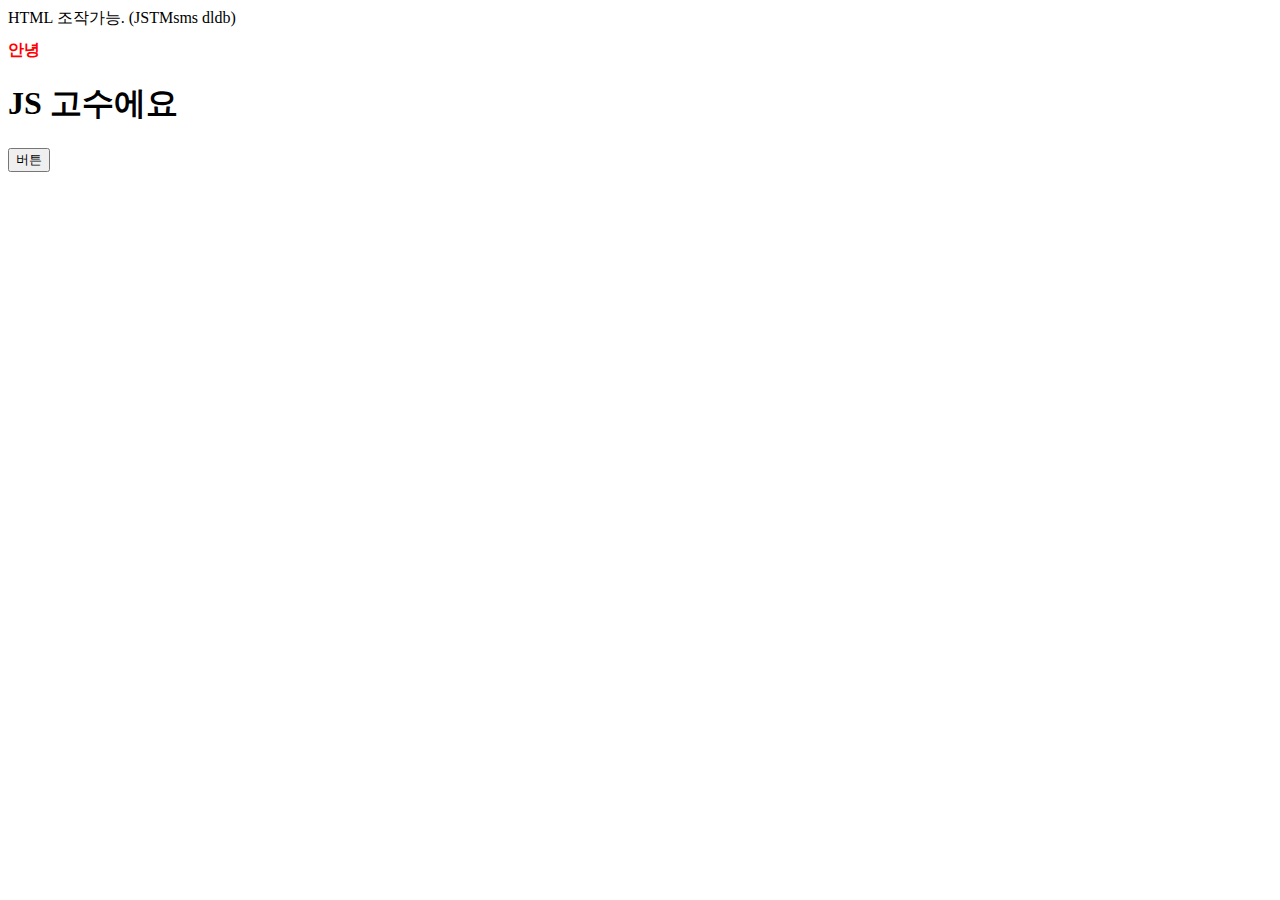
<file: index.html>
HTML 조작가능. (JSTMsms dldb)
<!DOCTYPE html>
<head>
    <meta charset="UTF-8">
    <title>Document</title>
    <!--css 파일 링크-->
    <link rel="stylesheet" href = "main.css"> 
</head>
<body>
    <h1 id = "hello">언녕하세요</h1>
    <h1 id = "hi">JS 초보에요</h1>

    <!--
        UI만드는 step
        1. HTML/CSS 로 미리 디자인(필요하면 미리 숨김)
        2. 필요할때 보여다라고 코드짬(자바스크립트)
s
    -->
    <div class = "alert-box" id = 'alert'>알림창임
        <button onclick = "controlAlert('none') ">닫기</button>
    </div>
    <!--온클릭안에 잦바스크립트 짜면됨 alert박스 보여주셈 짜면됨-->
    <button onclick = "controlAlert('block')" >버튼</button>

    <!--html 파일 위에서부터 읽기 때문에 script 아래에 이쓴ㄴ 것이다. -->
    <script>
        
        //html 문서의 id가 hello 인 요소를 찾아와. 그거 내부 html 을 안녕으로.
        // 1. 바꿀요소id,   2. 무엇을,   3.어떻게 
        //getElementById -> 셀렉터
        document.getElementById('hello').innerHTML = "안녕";
        document.getElementById('hello').style.color = "red";
        document.getElementById('hello').style.fontSize = "16px";
        document.getElementById('hi').innerHTML = "JS 고수에요";
        
        function controlAlert(state){
            document.getElementById('alert').style.display = state;
        }





    </script>
    
</body>
</html>
</file>
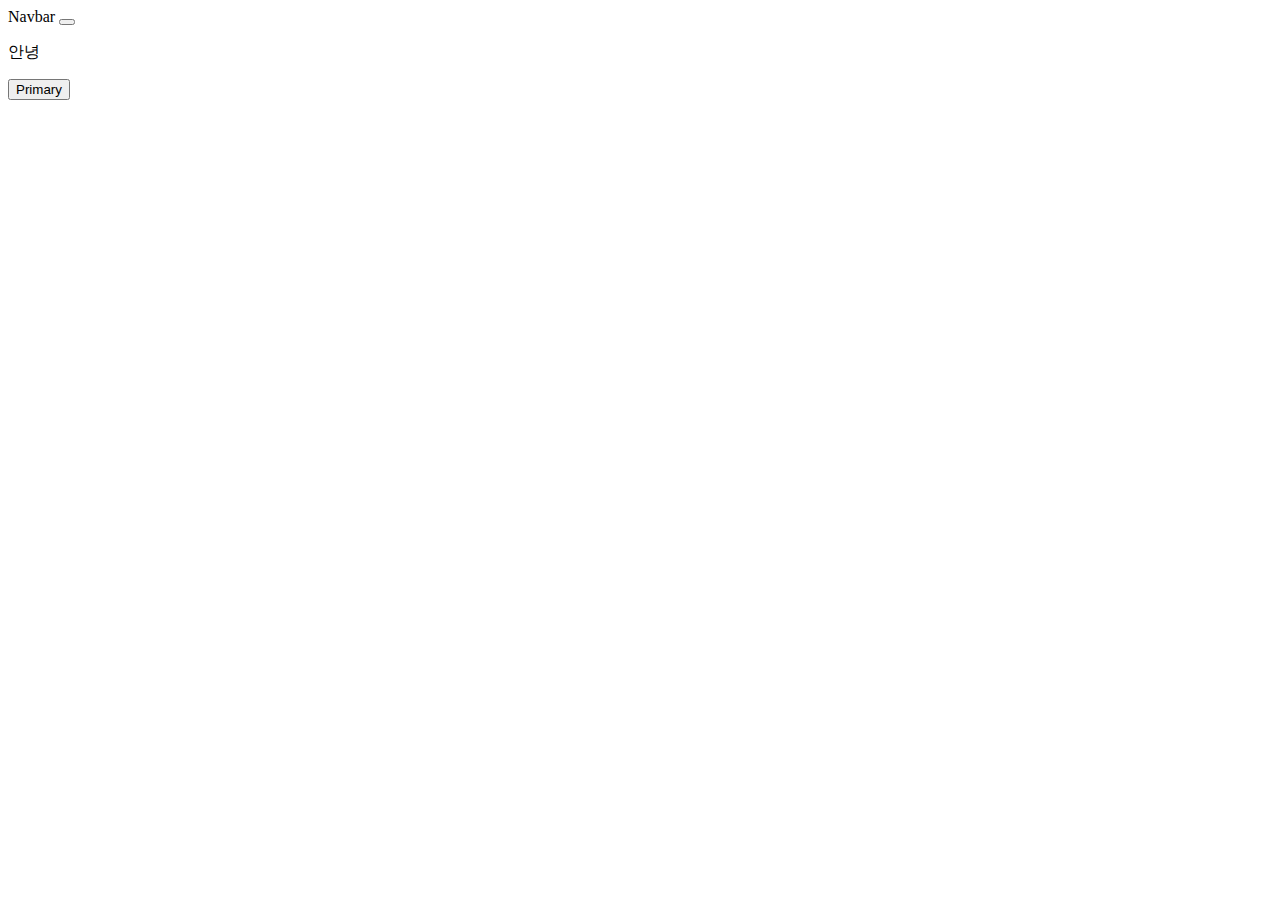
<file: index3.html>
<!doctype html>
<html lang="en">
  <head>
    <!-- Required meta tags -->
    <meta charset="utf-8">
    <meta name="viewport" content="width=device-width, initial-scale=1">

    <!-- Bootstrap CSS -->
    <link href="https://cdn.jsdelivr.net/npm/bootstrap@5.1.3/dist/css/bootstrap.min.css" rel="stylesheet" integrity="sha384-1BmE4kWBq78iYhFldvKuhfTAU6auU8tT94WrHftjDbrCEXSU1oBoqyl2QvZ6jIW3" crossorigin="anonymous">
    <link rel="stylesheet" href = "main.css"> 
    <script src="https://code.jquery.com/jquery-3.7.1.min.js" integrity="sha256-/JqT3SQfawRcv/BIHPThkBvs0OEvtFFmqPF/lYI/Cxo=" crossorigin="anonymous"></script>

    <title>Hello, world!</title>
  </head>
  <body>

    <!--네비바-->
    <nav class="navbar navbar-light bg-light">
        <div class="container-fluid">
             <span class="navbar-brand">Navbar</span>
             <button class="navbar-toggler" type="button">
                <span class="navbar-toggler-icon"></span>
            </button>
        </div>
    </nav>

    <!--버튼 눌러서 보여주고 안보여주고 방식 : (1) display none/block 조절말고도  (2)class탈부착하는 방식으로도 구현이 가능하다.-->
    <!--class는 여러개 쓰고 싶으면 띄어 쓰기로 연달아쓰면된다.-->
    <!--평소 : list-group, 버튼 누르면 : list-group show (show를 붙여주세요.)-->
    <!-- 장점 : 애니메이션 추가 쉬움, 나중에 재사용 편리.-->
    <ul class="list-group" id = 'test1'>
        <li class="list-group-item">An item</li>
        <li class="list-group-item">A second item</li>
        <li class="list-group-item">A third item</li>
        <li class="list-group-item">A fourth item</li>
        <li class="list-group-item">And a fifth one</li>
      </ul>

      <p class = "hello">안녕</p>

    




    <button type="button" class="btn btn-primary">Primary</button>

    
    <script>

        //document.querySelector('.hello').innerHTML = '바보';
        $('.hello').html('바보'); //$ -> queryselector
        $('.hello').css('color','red')
        $('.hello').addClass('show')
        //클래스 탈부착 : addClass, 제거 : removeClass, 토글 : toggleClass


        //navbar-toggler버튼 누르면 콜백함수 실행
        // document.getElementsByClassName('navbar-toggler')
        // [0].addEventListener('click',function(){
        //     //show라는 클래스명을 이 요소(list-group)에 추가
        //     //document.getElementsByClassName('list-group')[0].classList.add('show');
        //     //show가 있으면 제거, 없으면 추가하라는 뜻. <- Q.버튼 한번 더 누르면 숨기기 어떻게? classList.toggle('클래스명')
        //     document.getElementsByClassName('list-group')[0].classList.toggle('show');
        // })

        document.querySelector(".navbar-toggler").addEventListener('click',function(){
            document.querySelectorAll('.list-group')[0].classList.toggle('show');
        })


    </script>


 



  </body>
</html>
</file>
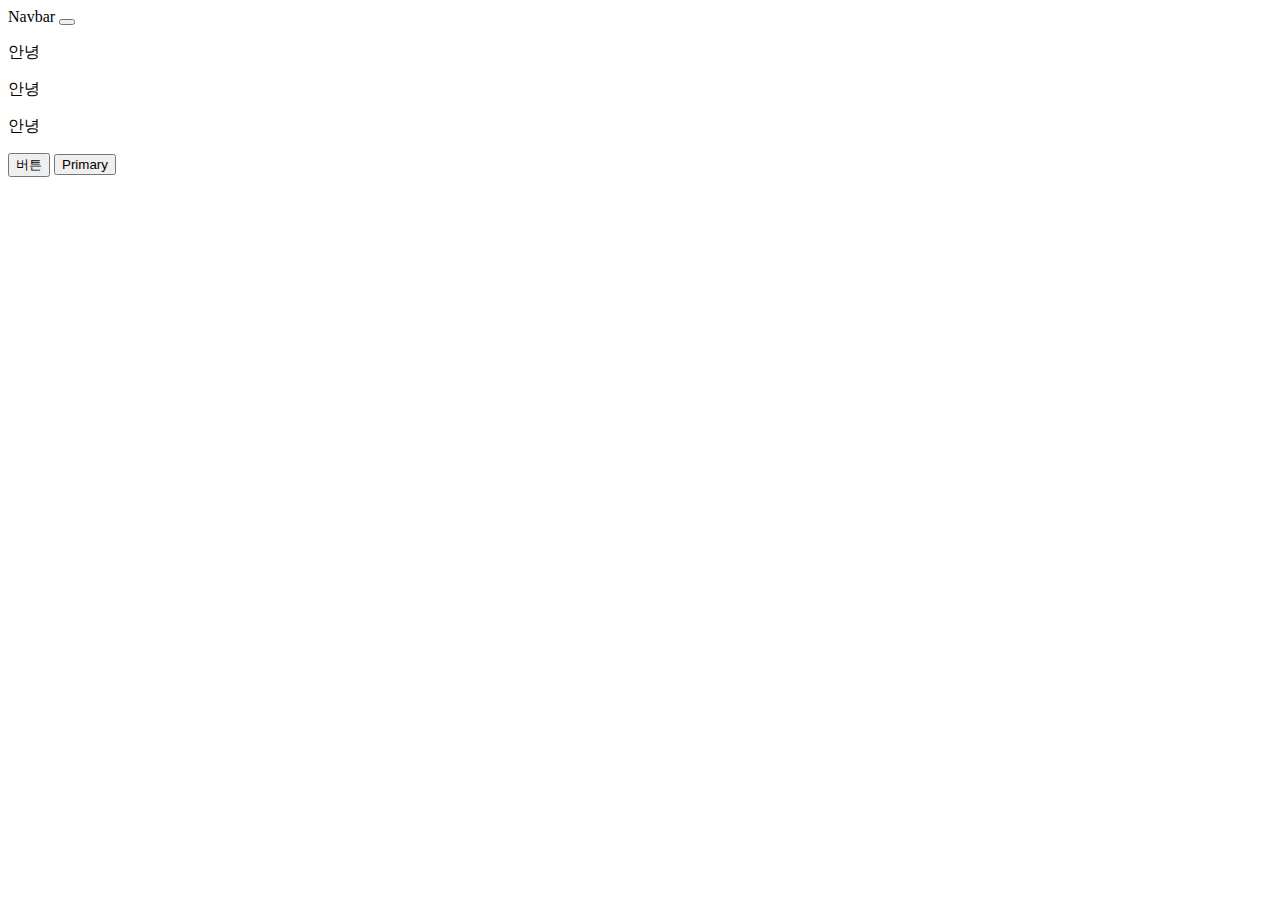
<file: index4.html>
<!doctype html>
<html lang="en">
  <head>
    <!-- Required meta tags -->
    <meta charset="utf-8">
    <meta name="viewport" content="width=device-width, initial-scale=1">

    <!-- Bootstrap CSS -->
    <link href="https://cdn.jsdelivr.net/npm/bootstrap@5.1.3/dist/css/bootstrap.min.css" rel="stylesheet" integrity="sha384-1BmE4kWBq78iYhFldvKuhfTAU6auU8tT94WrHftjDbrCEXSU1oBoqyl2QvZ6jIW3" crossorigin="anonymous">
    <link rel="stylesheet" href = "main.css"> 
    <script src="https://code.jquery.com/jquery-3.7.1.min.js" integrity="sha256-/JqT3SQfawRcv/BIHPThkBvs0OEvtFFmqPF/lYI/Cxo=" crossorigin="anonymous"></script>

    <title>Hello, world!</title>
  </head>
  <body>

    <!--네비바-->
    <nav class="navbar navbar-light bg-light">
        <div class="container-fluid">
             <span class="navbar-brand">Navbar</span>
             <button class="navbar-toggler" type="button">
                <span class="navbar-toggler-icon"></span>
            </button>
        </div>
    </nav>

    <!--버튼 눌러서 보여주고 안보여주고 방식 : (1) display none/block 조절말고도  (2)class탈부착하는 방식으로도 구현이 가능하다.-->
    <!--class는 여러개 쓰고 싶으면 띄어 쓰기로 연달아쓰면된다.-->
    <!--평소 : list-group, 버튼 누르면 : list-group show (show를 붙여주세요.)-->
    <!-- 장점 : 애니메이션 추가 쉬움, 나중에 재사용 편리.-->
    <ul class="list-group" id = 'test1'>
        <li class="list-group-item">An item</li>
        <li class="list-group-item">A second item</li>
        <li class="list-group-item">A third item</li>
        <li class="list-group-item">A fourth item</li>
        <li class="list-group-item">And a fifth one</li>
      </ul>

      <p class = "hello">안녕</p>
      <p class = "hello">안녕</p>
      <p class = "hello">안녕</p>


      <button id = "test-btn">버튼</button>
    <button type="button" class="btn btn-primary">Primary</button>

    
    <script>

        // document.querySelectorAll('.hello')[0].innerHTML = '바보';
        // document.querySelectorAll('.hello')[1].innerHTML = '바보';
        // document.querySelectorAll('.hello')[2].innerHTML = '바보';
        $('.hello').html('바보'); //$ -> queryselector
        //모든 hello전부 다 찾고 변경명령을 주면 전부 적용이 됨.




        //document.querySelector('#test-btn').addEventListener() //test-btn누르면 특정 이벤트 사용
        //jquery문법으로 변경. document.queryselector = $, addEventListener() = on
        $('#test-btn').on('click',function(){
           //jquery는 간단한 UI애니메이션 제공
            //$('.hello').hide() //hide = display none 과 거의 유사. css가 잼병인 사람들은 간편.
            $('.hello').slideUp();
        })


        


        document.querySelector(".navbar-toggler").addEventListener('click',function(){
            document.querySelectorAll('.list-group')[0].classList.toggle('show');
        })


    </script>


 



  </body>
</html>
</file>
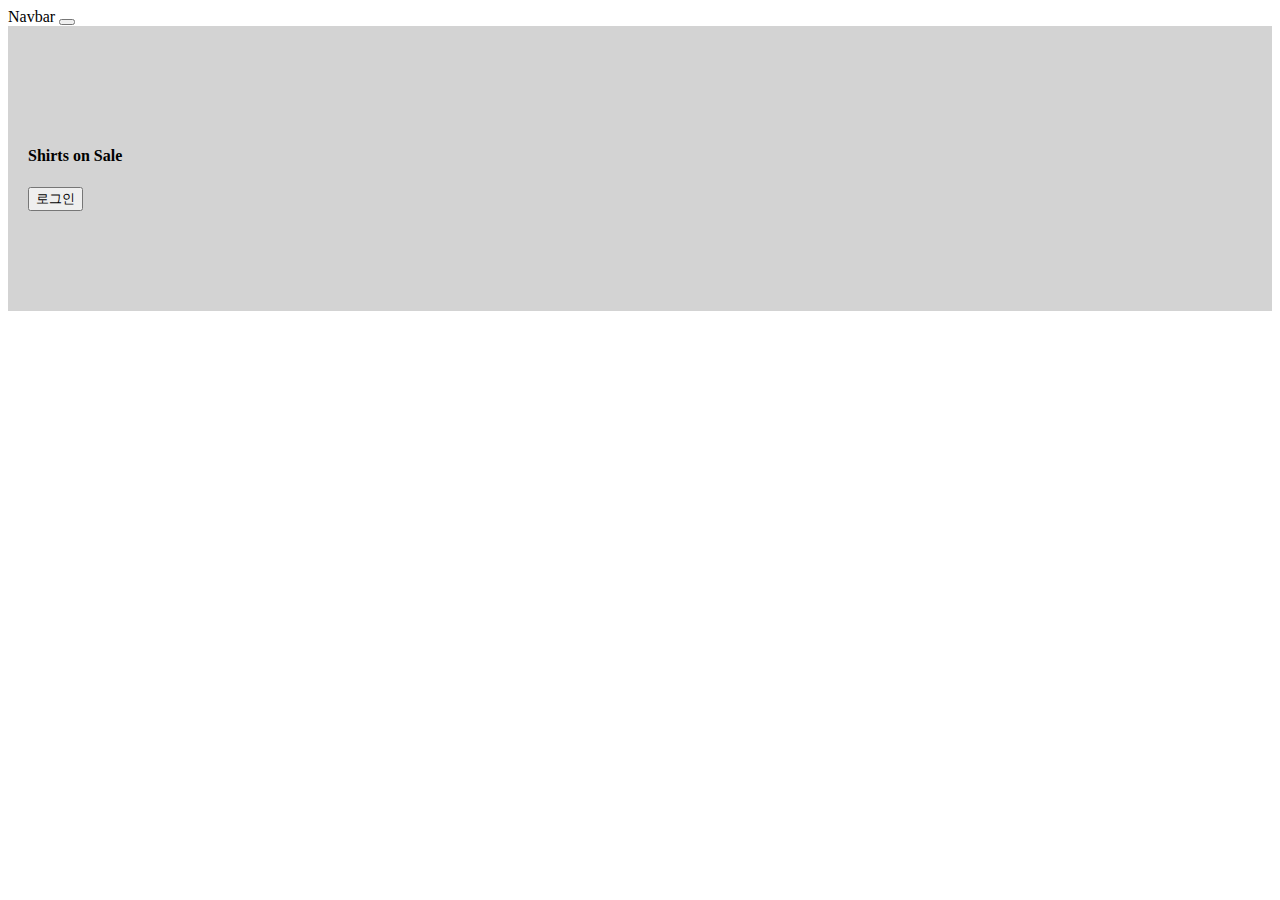
<file: index6.html>
<!doctype html>
<html lang="en">
  <head>
    <!-- Required meta tags -->
    <meta charset="utf-8">
    <meta name="viewport" content="width=device-width, initial-scale=1">

    <!-- Bootstrap CSS -->
    <link href="https://cdn.jsdelivr.net/npm/bootstrap@5.1.3/dist/css/bootstrap.min.css" rel="stylesheet" integrity="sha384-1BmE4kWBq78iYhFldvKuhfTAU6auU8tT94WrHftjDbrCEXSU1oBoqyl2QvZ6jIW3" crossorigin="anonymous">
    <link rel="stylesheet" href = "main.css"> 
    <script src="https://code.jquery.com/jquery-3.7.1.min.js" integrity="sha256-/JqT3SQfawRcv/BIHPThkBvs0OEvtFFmqPF/lYI/Cxo=" crossorigin="anonymous"></script>

    <title>Hello, world!</title>
  </head>
  <body>


    <div class = "black-bg">
      <div calss = "white-bg">
        <h4>로그인하세요</h4>
        <!--전송을 위해선 action:전송url-->
        <form action="success.html">
          <div class="my-3">
            <input type="text" class="form-control" id = email>
           </div>
           <div class="my-3">
             <input type="password" class="form-control">
           </div>
           <!--전송 버튼 타입 : submit, 나머지 타입: button-->
           <button type="submit" class="btn btn-primary" id = "send">전송</button>
           <button type="button" class="btn btn-danger" id="close">닫기</button>
        </form>
      </div>
    </div>


    <script>


      //input 이벤트 -> <input>에 입력한 값이 바뀔때 발생
      //change 이벤트 -> <input>에 이볅한 값이 바뀌고 포커스를 잃을때(커서를 다른 곳 찍을때) 발생
      document.getElementById('email').addEventListener('input',function(){
        console.log("안녕")
      })









      //전송버튼 눌렀을 때(이벤트리스너), 
      // 저기 input 값이 공백이면(조건문) 알아서 알림창 띄워주세요!

      //방벙1. 버튼에 click 이벤트 리스너 다는 방법.
      //send id 누르면 funtion 실행 + form action도 실행됨.
      // $("#send").on("click",function(){
      // })

      //방벙2. <form> 태그 찾아서 submit 이벤트 리스너 달아도 됨.
      //form 테그 찾아서 실행함. 위처럼 작동 다 함. (submit 이벤트 작동함..)
      //폼전송되면, 폼태그에서 submit 이벤트도 발생하기 때문임.
      $("form").on("submit",function(e){
        if(document.getElementById("email").value == ''){
          alert('아이디 입력안함.')
          e.preventDefault(); //폼 전송 막으려면 사용

        }
      });


      //cf 유저가 입력한 값을 가져올 떄.
      //유저가 input id email에 입력한 값을 가져옴.
      document.getElementById("email").value;


    </script>


    <!--네비바-->
    <nav class="navbar navbar-light bg-light">
        <div class="container-fluid">
             <span class="navbar-brand">Navbar</span>
             <button class="navbar-toggler" type="button">
                <span class="navbar-toggler-icon"></span>
            </button>
        </div>
    </nav>

    <!--버튼 눌러서 보여주고 안보여주고 방식 : (1) display none/block 조절말고도  (2)class탈부착하는 방식으로도 구현이 가능하다.-->
    <!--class는 여러개 쓰고 싶으면 띄어 쓰기로 연달아쓰면된다.-->
    <!--평소 : list-group, 버튼 누르면 : list-group show (show를 붙여주세요.)-->
    <!-- 장점 : 애니메이션 추가 쉬움, 나중에 재사용 편리.-->
    <ul class="list-group" id = 'test1'>
        <li class="list-group-item">An item</li>
        <li class="list-group-item">A second item</li>
        <li class="list-group-item">A third item</li>
        <li class="list-group-item">A fourth item</li>
        <li class="list-group-item">And a fifth one</li>
      </ul>

    
    <div class = "main-bg">
      <h4>Shirts on Sale</h4>
      <button id = "login" class = "btn btn-danger">로그인</button>
    </div>

    

    <script>

      //로그인 버튼 누르면 show-modal 클래스 저기(black-bg 뒤에 ) 붙여주셈.
      document.getElementById("login").addEventListener('click',function(){
        document.querySelector('.black-bg').classList.add('show-modal')
      })

      $('#login').on('click',function(){
        //fadeIn을 사용해서 서서히 나타나게 할 수 있지만 JS에 이런 처리를 너무 많이 시키면 성능상 좋지 않음. -> CSS에 처리해야함.
        $('.black-bg').addClass('show-modal')
      })

      $('#close').on('click',function(){
        $('.black-bg').removeClass('show-modal')
      })

      
    </script>

   
    
    <script>




        // document.querySelectorAll('.hello')[0].innerHTML = '바보';
        // document.querySelectorAll('.hello')[1].innerHTML = '바보';
        // document.querySelectorAll('.hello')[2].innerHTML = '바보';
        $('.hello').html('바보'); //$ -> queryselector
        //모든 hello전부 다 찾고 변경명령을 주면 전부 적용이 됨.




        //document.querySelector('#test-btn').addEventListener() //test-btn누르면 특정 이벤트 사용
        //jquery문법으로 변경. document.queryselector = $, addEventListener() = on
        $('#test-btn').on('click',function(){
           //jquery는 간단한 UI애니메이션 제공
            //$('.hello').hide() //hide = display none 과 거의 유사. css가 잼병인 사람들은 간편.
            $('.hello').slideUp();
        })


        


        document.querySelector(".navbar-toggler").addEventListener('click',function(){
            document.querySelectorAll('.list-group')[0].classList.toggle('show');
        })


    </script>


 



  </body>
</html>
</file>
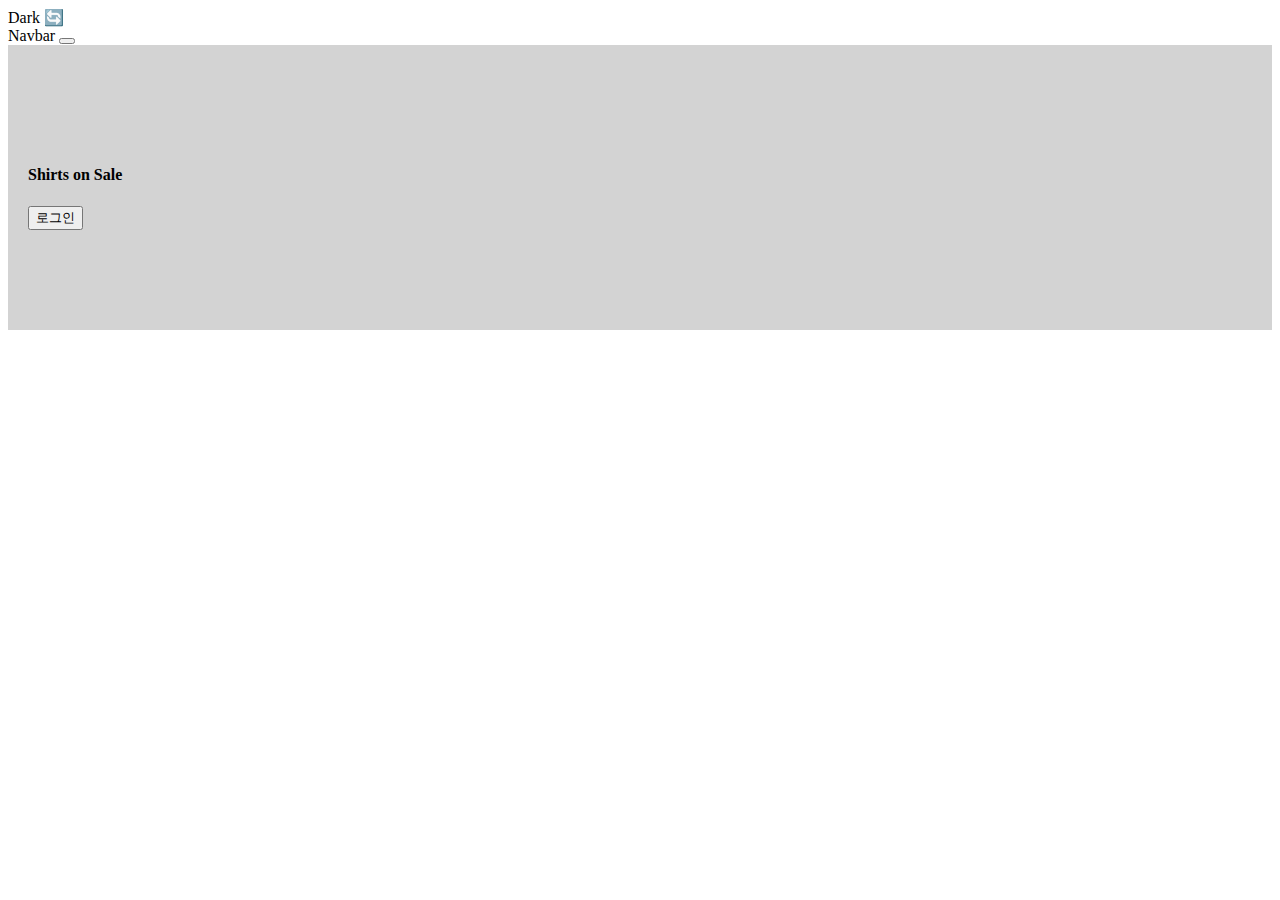
<file: index7.html>
<!doctype html>
<html lang="en">
  <head>
    <!-- Required meta tags -->
    <meta charset="utf-8">
    <meta name="viewport" content="width=device-width, initial-scale=1">

    <!-- Bootstrap CSS -->
    <link href="https://cdn.jsdelivr.net/npm/bootstrap@5.1.3/dist/css/bootstrap.min.css" rel="stylesheet" integrity="sha384-1BmE4kWBq78iYhFldvKuhfTAU6auU8tT94WrHftjDbrCEXSU1oBoqyl2QvZ6jIW3" crossorigin="anonymous">
    <link rel="stylesheet" href = "main.css"> 
    <script src="https://code.jquery.com/jquery-3.7.1.min.js" integrity="sha256-/JqT3SQfawRcv/BIHPThkBvs0OEvtFFmqPF/lYI/Cxo=" crossorigin="anonymous"></script>

    <title>Hello, world!</title>
  </head>
  <body class = "å">

    <span class="badge bg-dark">Dark 🔄</span>

    <div class = "black-bg">
      <div calss = "white-bg">
        <h4>로그인하세요</h4>
        <!--전송을 위해선 action:전송url-->
        <form action="success.html">
          <div class="my-3">
            <input type="text" class="form-control" id = email>
           </div>
           <div class="my-3">
             <input type="password" class="form-control">
           </div>
           <!--전송 버튼 타입 : submit, 나머지 타입: button-->
           <button type="submit" class="btn btn-primary" id = "send">전송</button>
           <button type="button" class="btn btn-danger" id="close">닫기</button>
        </form>
      </div>
    </div>


    <script>

      var count = 0;
      //badge 클릭시 내부 글자 light/dark로 변경
      //클릭횟수가 홀수면 라이트, 짝수면 다크
      //아래코드는 글자만 바뀌는거고 실제 다크모드 적용하려면 css파일로 디자인하고 body에 class로 적용해야함.
      $('.badge').on('click',function(){
        count += 1
        if(count % 2 == 1){
          $('.badge').html("Light 🔄")
        } else{
          $('.badge').html("Dark 🔄")

        }
      })

    </script>


    <script>


      //input 이벤트 -> <input>에 입력한 값이 바뀔때 발생
      //change 이벤트 -> <input>에 이볅한 값이 바뀌고 포커스를 잃을때(커서를 다른 곳 찍을때) 발생
      document.getElementById('email').addEventListener('input',function(){
        console.log("안녕")
      })




      //전송버튼 눌렀을 때(이벤트리스너), 
      // 저기 input 값이 공백이면(조건문) 알아서 알림창 띄워주세요!

      //방벙1. 버튼에 click 이벤트 리스너 다는 방법.
      //send id 누르면 funtion 실행 + form action도 실행됨.
      // $("#send").on("click",function(){
      // })

      //방벙2. <form> 태그 찾아서 submit 이벤트 리스너 달아도 됨.
      //form 테그 찾아서 실행함. 위처럼 작동 다 함. (submit 이벤트 작동함..)
      //폼전송되면, 폼태그에서 submit 이벤트도 발생하기 때문임.
      $("form").on("submit",function(e){
        if(document.getElementById("email").value == ''){
          alert('아이디 입력안함.')
          e.preventDefault(); //폼 전송 막으려면 사용

        }
      });


      //cf 유저가 입력한 값을 가져올 떄.
      //유저가 input id email에 입력한 값을 가져옴.
      document.getElementById("email").value;


    </script>


    <!--네비바-->
    <nav class="navbar navbar-light bg-light">
        <div class="container-fluid">
             <span class="navbar-brand">Navbar</span>
             <button class="navbar-toggler" type="button">
                <span class="navbar-toggler-icon"></span>
            </button>
        </div>
    </nav>

    <!--버튼 눌러서 보여주고 안보여주고 방식 : (1) display none/block 조절말고도  (2)class탈부착하는 방식으로도 구현이 가능하다.-->
    <!--class는 여러개 쓰고 싶으면 띄어 쓰기로 연달아쓰면된다.-->
    <!--평소 : list-group, 버튼 누르면 : list-group show (show를 붙여주세요.)-->
    <!-- 장점 : 애니메이션 추가 쉬움, 나중에 재사용 편리.-->
    <ul class="list-group" id = 'test1'>
        <li class="list-group-item">An item</li>
        <li class="list-group-item">A second item</li>
        <li class="list-group-item">A third item</li>
        <li class="list-group-item">A fourth item</li>
        <li class="list-group-item">And a fifth one</li>
      </ul>

    
    <div class = "main-bg">
      <h4>Shirts on Sale</h4>
      <button id = "login" class = "btn btn-danger">로그인</button>
    </div>

    

    <script>

      //로그인 버튼 누르면 show-modal 클래스 저기(black-bg 뒤에 ) 붙여주셈.
      document.getElementById("login").addEventListener('click',function(){
        document.querySelector('.black-bg').classList.add('show-modal')
      })

      $('#login').on('click',function(){
        //fadeIn을 사용해서 서서히 나타나게 할 수 있지만 JS에 이런 처리를 너무 많이 시키면 성능상 좋지 않음. -> CSS에 처리해야함.
        $('.black-bg').addClass('show-modal')
      })

      $('#close').on('click',function(){
        $('.black-bg').removeClass('show-modal')
      })

      
    </script>

   
    
    <script>




        // document.querySelectorAll('.hello')[0].innerHTML = '바보';
        // document.querySelectorAll('.hello')[1].innerHTML = '바보';
        // document.querySelectorAll('.hello')[2].innerHTML = '바보';
        $('.hello').html('바보'); //$ -> queryselector
        //모든 hello전부 다 찾고 변경명령을 주면 전부 적용이 됨.




        //document.querySelector('#test-btn').addEventListener() //test-btn누르면 특정 이벤트 사용
        //jquery문법으로 변경. document.queryselector = $, addEventListener() = on
        $('#test-btn').on('click',function(){
           //jquery는 간단한 UI애니메이션 제공
            //$('.hello').hide() //hide = display none 과 거의 유사. css가 잼병인 사람들은 간편.
            $('.hello').slideUp();
        })


        


        document.querySelector(".navbar-toggler").addEventListener('click',function(){
            document.querySelectorAll('.list-group')[0].classList.toggle('show');
        })


    </script>


 



  </body>
</html>
</file>
<file: main.css>
.alert-box {
    background-color: skyblue;
    padding: 20px;
    color: white;
    border-radius: 5px;
    display: none;
}

.list-group{
    display: none;
}
/* css 파일은 하단에 적을수록 우선적용 받는다.*/
.show{
    display: block;
}
.black-bg{
    width: 100;
    height: 100;
    position: fixed;
    background:rgba(0,0,0,0.5);
    z-index: 5;
    padding: 30px;

    /* 시작 스타일 */
    visibility: hidden; /*애니메이션 display none. 효과는 똑같으나, display none은 코드상에서 지우고, visibility는 모습만 숨김.*/
    opacity: 0;
    transition: all 1s; /*1초에 걸쳐 css 속성 변경*/

}


.show-modal {
    /* 최종 스타일 */
    visibility: visible; 
    opacity: 1;
}



.main-bg{
    padding: 100px 20px;
    background: lightgrey;
}

.dark {
    background: black;
    color: white;
}
</file>
